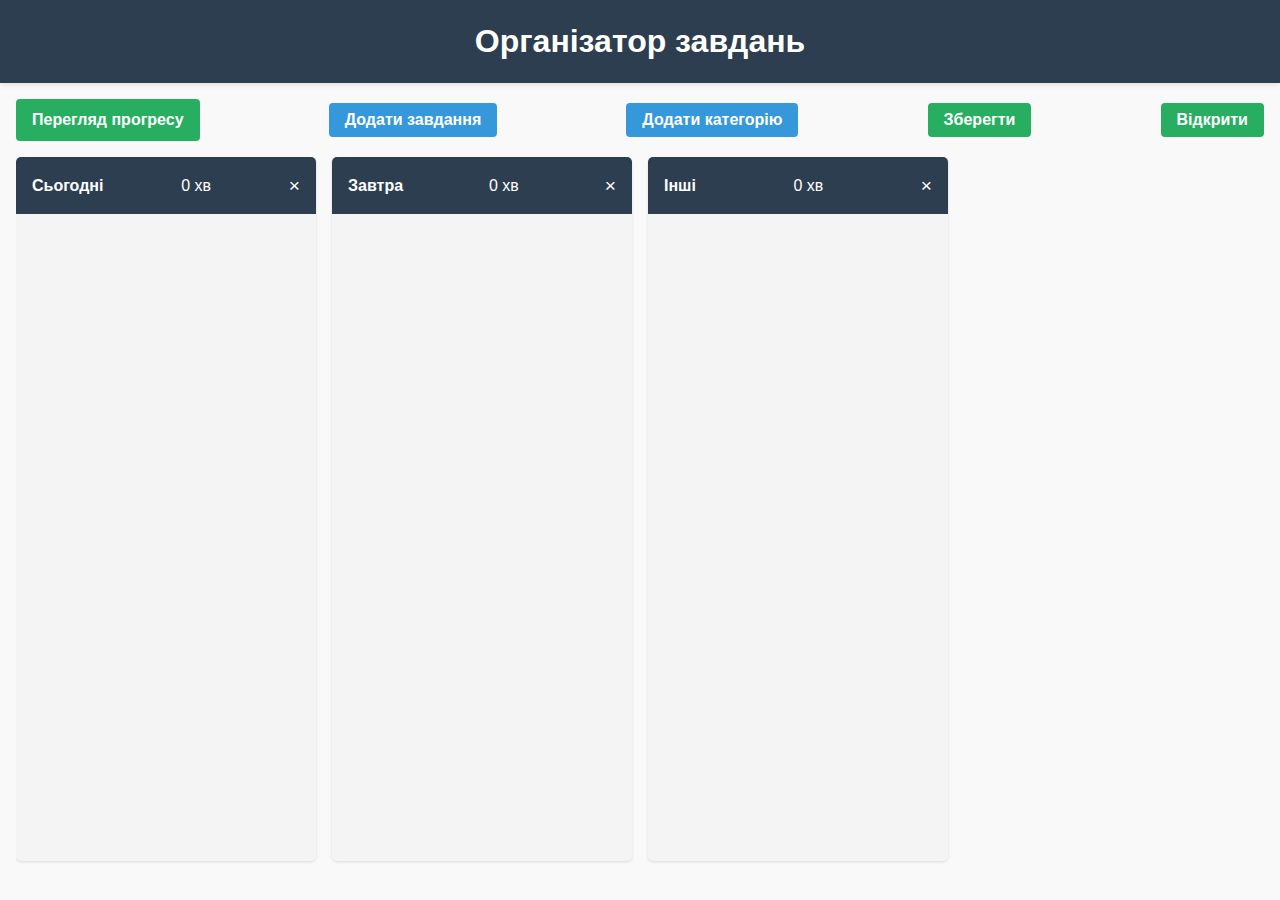
<file: index.html>
<!DOCTYPE html>
<html lang="uk">
  <head>
    <meta charset="UTF-8" />
    <meta name="viewport" content="width=device-width, initial-scale=1.0" />
    <title>Організатор завдань</title>
    <link rel="stylesheet" href="./css/app.css" />
  </head>
  <body>
    <header>
      <h1>Організатор завдань</h1>
    </header>

    <div class="container">
      <div class="controls">
        <a href="progress.html" class="progress-btn">Перегляд прогресу</a>
        <button class="add-task-btn">Додати завдання</button>
        <button class="add-column-btn">Додати категорію</button>

        <button class="btn" id="downloadLocalStorage">Зберегти</button>
        <input
          type="file"
          id="uploadLocalStorage"
          accept=".json"
          style="display: none"
        />
        <button class="btn" id="selectFileButton">Відкрити</button>
      </div>

      <div class="columns-container" id="columns-container">
        <!-- Columns will be generated dynamically -->
      </div>
    </div>

    <!-- Modal for adding/editing tasks -->
    <div class="modal" id="task-modal">
      <div class="modal-content">
        <div class="modal-header">
          <h3 class="modal-title" id="modal-title">Додати завдання</h3>
          <button class="close-modal">&times;</button>
        </div>
        <form id="task-form">
          <input type="hidden" id="edit-task-id" />
          <div class="form-group">
            <label for="task-title">Назва завдання:</label>
            <input type="text" id="task-title" required />
          </div>
          <div class="form-group">
            <label for="task-duration">Очікувана тривалість (хв):</label>
            <input type="number" id="task-duration" min="1" required />
          </div>
          <div class="form-group">
            <label for="task-column">Стовпчик:</label>
            <select id="task-column" required>
              <!-- Options will be filled dynamically -->
            </select>
          </div>
          <div class="form-group">
            <label for="task-categories">Категорії:</label>
            <div class="categories-input" id="categories-container"></div>
            <div style="display: flex; gap: 5px; margin-top: 5px">
              <input
                type="text"
                id="new-category"
                class="add-category-input"
                placeholder="Нова категорія"
              />
              <button
                type="button"
                id="add-category-btn"
                class="btn btn-secondary"
              >
                Додати
              </button>
            </div>
          </div>
          <div class="form-group">
            <label for="task-scheduled-date">Дата призначення:</label>
            <input type="datetime-local" id="task-scheduled-date" required />
          </div>
          <div class="form-group">
            <label for="task-deadline">Дедлайн (необов'язково):</label>
            <input type="datetime-local" id="task-deadline" />
          </div>
          <div class="form-group">
            <label for="task-repeat">Повторення:</label>
            <select id="task-repeat">
              <option value="none">Не повторювати</option>
              <option value="daily">Щодня</option>
              <option value="weekly">Щотижня</option>
              <option value="monthly">Щомісяця</option>
            </select>

            <!-- Weekly repetition options -->
            <div class="repetition-options" id="weekly-options">
              <label>Дні тижня:</label>
              <div class="days-of-week">
                <label class="day-checkbox"
                  ><input type="checkbox" name="weekday" value="1" /> Пн</label
                >
                <label class="day-checkbox"
                  ><input type="checkbox" name="weekday" value="2" /> Вт</label
                >
                <label class="day-checkbox"
                  ><input type="checkbox" name="weekday" value="3" /> Ср</label
                >
                <label class="day-checkbox"
                  ><input type="checkbox" name="weekday" value="4" /> Чт</label
                >
                <label class="day-checkbox"
                  ><input type="checkbox" name="weekday" value="5" /> Пт</label
                >
                <label class="day-checkbox"
                  ><input type="checkbox" name="weekday" value="6" /> Сб</label
                >
                <label class="day-checkbox"
                  ><input type="checkbox" name="weekday" value="0" /> Нд</label
                >
              </div>
            </div>

            <!-- Monthly repetition options -->
            <div class="repetition-options" id="monthly-options">
              <label>Дні місяця:</label>
              <div class="days-of-month">
                <!-- Will be generated dynamically -->
              </div>
            </div>
          </div>
          <div class="btn-container">
            <button type="button" class="btn btn-secondary close-modal-btn">
              Скасувати
            </button>
            <button type="submit" class="btn btn-primary">Зберегти</button>
          </div>
        </form>
      </div>
    </div>

    <!-- Modal for adding a new column -->
    <div class="modal" id="column-modal">
      <div class="modal-content">
        <div class="modal-header">
          <h3 class="modal-title">Додати категорію</h3>
          <button class="close-modal">&times;</button>
        </div>
        <form id="column-form">
          <div class="form-group">
            <label for="column-title">Назва категорії:</label>
            <input type="text" id="column-title" required />
          </div>
          <div class="btn-container">
            <button type="button" class="btn btn-secondary close-modal-btn">
              Скасувати
            </button>
            <button type="submit" class="btn btn-primary">Додати</button>
          </div>
        </form>
      </div>
    </div>

    <!-- Modal for marking a task as complete -->
    <div class="modal" id="complete-modal">
      <div class="modal-content">
        <div class="modal-header">
          <h3 class="modal-title">Позначити завдання як виконане</h3>
          <button class="close-modal">&times;</button>
        </div>
        <form id="complete-form">
          <input type="hidden" id="complete-task-id" />
          <div class="form-group">
            <label for="actual-duration">Фактична тривалість (хв):</label>
            <input type="number" id="actual-duration" min="1" required />
          </div>
          <div class="form-group">
            <label for="completion-date">Дата завершення:</label>
            <input type="datetime-local" id="completion-date" required />
          </div>
          <div class="btn-container">
            <button type="button" class="btn btn-secondary close-modal-btn">
              Скасувати
            </button>
            <button type="submit" class="btn btn-primary">Завершити</button>
          </div>
        </form>
      </div>
    </div>

    <script type="module" src="./js/app.js"></script>
  </body>
</html>
</file>
<file: css/app.css>
:root {
  --primary-color: #3498db;
  --secondary-color: #2c3e50;
  --light-grey: #f4f4f4;
  --border-color: #ddd;
  --task-bg: #fff;
}

* {
  margin: 0;
  padding: 0;
  box-sizing: border-box;
  font-family: "Segoe UI", Tahoma, Geneva, Verdana, sans-serif;
}

body {
  background-color: #f9f9f9;
  color: #333;
  line-height: 1.6;
}

header {
  background-color: var(--secondary-color);
  color: white;
  text-align: center;
  padding: 1rem;
  box-shadow: 0 2px 5px rgba(0, 0, 0, 0.1);
}

.container {
  max-width: 1400px;
  margin: 0 auto;
  padding: 1rem;
}

.controls {
  display: flex;
  justify-content: space-between;
  align-items: center;
  margin-bottom: 1rem;
  flex-wrap: wrap;
  gap: 10px;
}

.add-task-btn,
.add-column-btn,
.progress-btn,
.btn {
  background-color: var(--primary-color);
  color: white;
  border: none;
  padding: 0.5rem 1rem;
  border-radius: 4px;
  cursor: pointer;
  font-weight: bold;
  font-size: inherit;
}

.progress-btn,
.btn {
  background-color: #27ae60;
  text-decoration: none;
}

.add-task-btn:hover,
.add-column-btn:hover {
  background-color: #2980b9;
}

.columns-container {
  display: flex;
  overflow-x: auto;
  padding-bottom: 1rem;
  gap: 1rem;
  min-height: calc(100vh - 180px);
}

.column {
  min-width: 300px;
  background-color: var(--light-grey);
  border-radius: 5px;
  box-shadow: 0 1px 3px rgba(0, 0, 0, 0.12);
  display: flex;
  flex-direction: column;
}

.column-header {
  padding: 1rem;
  background-color: var(--secondary-color);
  color: white;
  border-radius: 5px 5px 0 0;
  display: flex;
  justify-content: space-between;
  align-items: center;
}

.column-title {
  font-weight: bold;
  font-size: 1rem;
}

.delete-column {
  color: white;
  background: none;
  border: none;
  cursor: pointer;
  font-size: 1.2rem;
  display: flex;
  align-items: center;
  justify-content: center;
}

.tasks {
  padding: 1rem;
  flex-grow: 1;
  min-height: 100px;
}

.task {
  background-color: var(--task-bg);
  padding: 1rem;
  border-radius: 4px;
  margin-bottom: 0.8rem;
  border-left: 4px solid var(--primary-color);
  box-shadow: 0 1px 2px rgba(0, 0, 0, 0.1);
  cursor: grab;
  position: relative;
}

.task:active {
  cursor: grabbing;
}

.task-header {
  display: flex;
  justify-content: space-between;
  align-items: flex-start;
  margin-bottom: 0.5rem;
}

.task-title {
  font-weight: bold;
  word-break: break-word;
  margin-right: 20px;
}

.task-controls {
  display: flex;
  gap: 5px;
}

.task-edit,
.task-delete,
.task-complete {
  background: none;
  border: none;
  cursor: pointer;
  font-size: 0.85rem;
  color: var(--secondary-color);
  padding: 2px;
}

.task-info {
  font-size: 0.85rem;
  color: #666;
  margin-bottom: 0.5rem;
}

.task-categories {
  display: flex;
  flex-wrap: wrap;
  gap: 5px;
  margin-top: 0.5rem;
}

.category-tag {
  font-size: 0.7rem;
  padding: 2px 6px;
  border-radius: 20px;
  background-color: #e0e0e0;
}

.task-completed {
  opacity: 0.7;
  border-left-color: #27ae60;
  text-decoration: line-through;
}

.task-completed::after {
  content: "✓";
  position: absolute;
  right: 10px;
  top: 10px;
  color: #27ae60;
  font-weight: bold;
}

.modal {
  display: none;
  position: fixed;
  top: 0;
  left: 0;
  right: 0;
  bottom: 0;
  background-color: rgba(0, 0, 0, 0.5);
  z-index: 1000;
  align-items: center;
  justify-content: center;
}

.modal-content {
  background-color: #fff;
  padding: 1.5rem;
  border-radius: 5px;
  width: 100%;
  max-width: 500px;
  max-height: 90vh;
  overflow-y: auto;
}

.modal-header {
  display: flex;
  justify-content: space-between;
  align-items: center;
  margin-bottom: 1rem;
}

.modal-title {
  font-size: 1.2rem;
  font-weight: bold;
}

.close-modal {
  background: none;
  border: none;
  font-size: 1.5rem;
  cursor: pointer;
  color: #666;
}

.form-group {
  margin-bottom: 1rem;
}

label {
  display: block;
  margin-bottom: 0.3rem;
  font-weight: bold;
}

input,
select,
textarea {
  width: 100%;
  padding: 0.5rem;
  border: 1px solid var(--border-color);
  border-radius: 4px;
  font-size: 1rem;
}

.categories-input {
  display: flex;
  flex-wrap: wrap;
  gap: 5px;
  margin-top: 5px;
}

.category-pill {
  background-color: var(--primary-color);
  color: white;
  padding: 2px 8px;
  border-radius: 20px;
  display: flex;
  align-items: center;
  font-size: 0.85rem;
}

.remove-category {
  margin-left: 5px;
  cursor: pointer;
  font-size: 0.8rem;
}

.add-category-input {
  flex: 1;
  min-width: 100px;
}

.repetition-options {
  display: none;
  margin-top: 0.5rem;
}

.days-of-week,
.days-of-month {
  display: flex;
  flex-wrap: wrap;
  gap: 5px;
  margin-top: 0.5rem;
}

.day-checkbox {
  display: inline-flex;
  align-items: center;
  margin-right: 10px;
}

.day-checkbox input {
  width: auto;
  margin-right: 5px;
}

.btn-container {
  display: flex;
  justify-content: flex-end;
  gap: 10px;
  margin-top: 1rem;
}

.btn {
  padding: 0.5rem 1rem;
  border: none;
  border-radius: 4px;
  cursor: pointer;
  font-weight: bold;
}

.btn-primary {
  background-color: var(--primary-color);
  color: white;
}

.btn-secondary {
  background-color: #95a5a6;
  color: white;
}

.complete-task-form {
  margin-top: 1rem;
}

.dragover {
  background-color: rgba(52, 152, 219, 0.1);
}

.drop-indicator {
  height: 2px;
  background-color: #3498db;
  margin: 4px 0;
  animation: pulse 1s infinite alternate;
}

@keyframes pulse {
  from {
    opacity: 0.5;
  }
  to {
    opacity: 1;
  }
}

.task.dragging {
  opacity: 0.5;
  border: 1px dashed #666;
}

/* Responsiveness */
@media (max-width: 768px) {
  .columns-container {
    flex-direction: column;
    overflow-x: visible;
  }

  .column {
    min-width: 100%;
    margin-bottom: 1rem;
  }

  .modal-content {
    width: 90%;
  }
}
</file>
